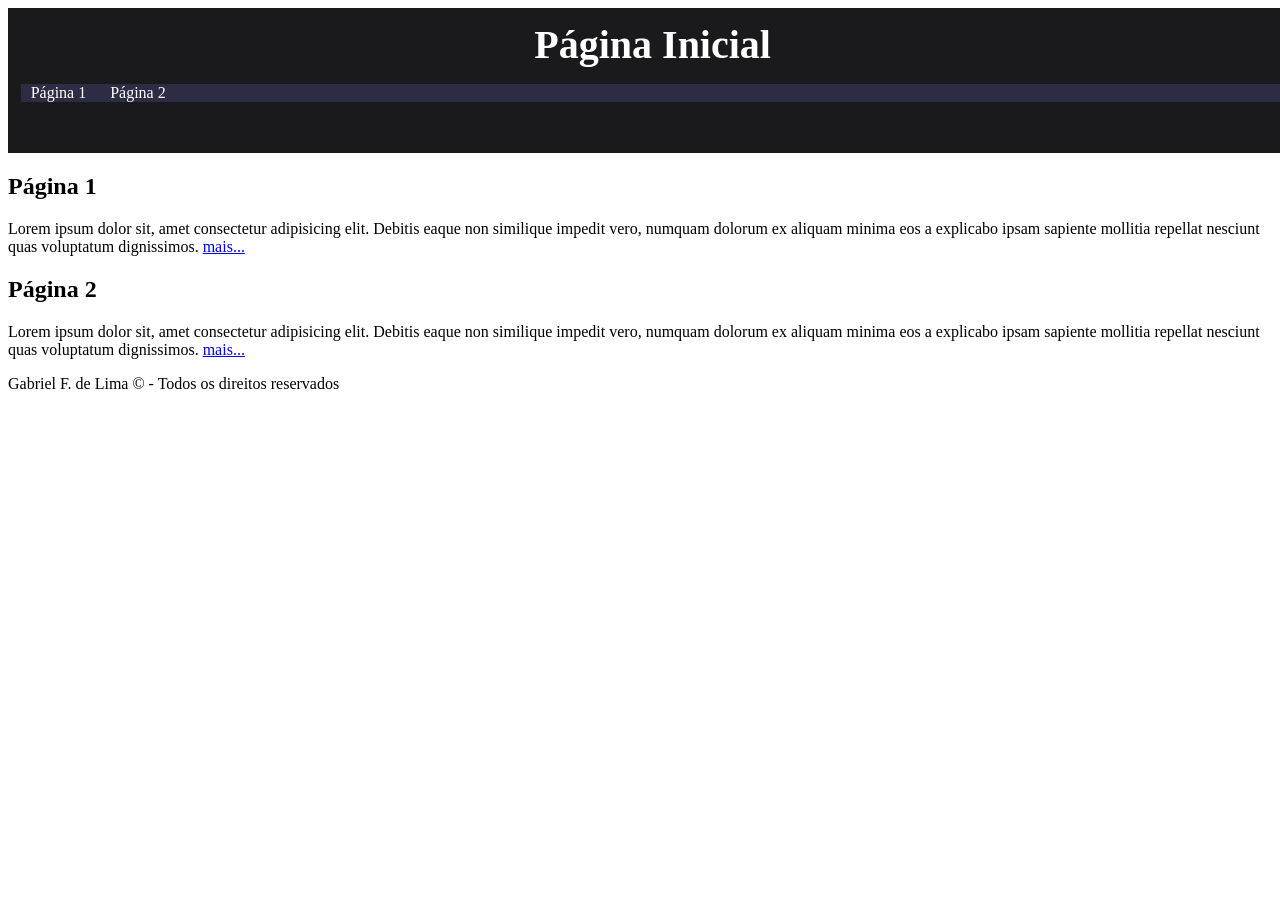
<file: index.html>
<!DOCTYPE html>
<html lang="pt-br">
<head>
  <meta charset="UTF-8">
  <meta name="viewport" content="width=device-width, initial-scale=1.0">
  <title>Página Inicial</title>
  <link rel="stylesheet" href="./css/style.css">
</head>
<body>
  <header>
    <!---CSS inline-->
    <h1>Página Inicial</h1>
    <nav>
      <ul>
        <li><a href="./pagina1.html">Página 1</a></li> <!--Tag a cria links-->
        <li><a href="./paginas/pagina2.html">Página 2</a></li>
      </ul>
    </nav>
  </header>
  <main>
    <section>
      <h2>Página 1</h2>
      <p>Lorem ipsum dolor sit, amet consectetur adipisicing elit. Debitis eaque non similique impedit vero, 
      numquam dolorum ex aliquam minima eos a explicabo ipsam sapiente mollitia repellat nesciunt quas voluptatum dignissimos.
      <a href="./pagina1.html">mais...</a>
      </p>
      <h2>Página 2</h2>
      <p>Lorem ipsum dolor sit, amet consectetur adipisicing elit. Debitis eaque non similique impedit vero, 
      numquam dolorum ex aliquam minima eos a explicabo ipsam sapiente mollitia repellat nesciunt quas voluptatum dignissimos.
      <a href="./paginas/pagina2.html">mais...</a>
    </section>
  </main>
  <footer>
    <p>Gabriel F. de Lima &copy; - Todos os direitos reservados</p>
  </footer>
</body>
</html>
</file>
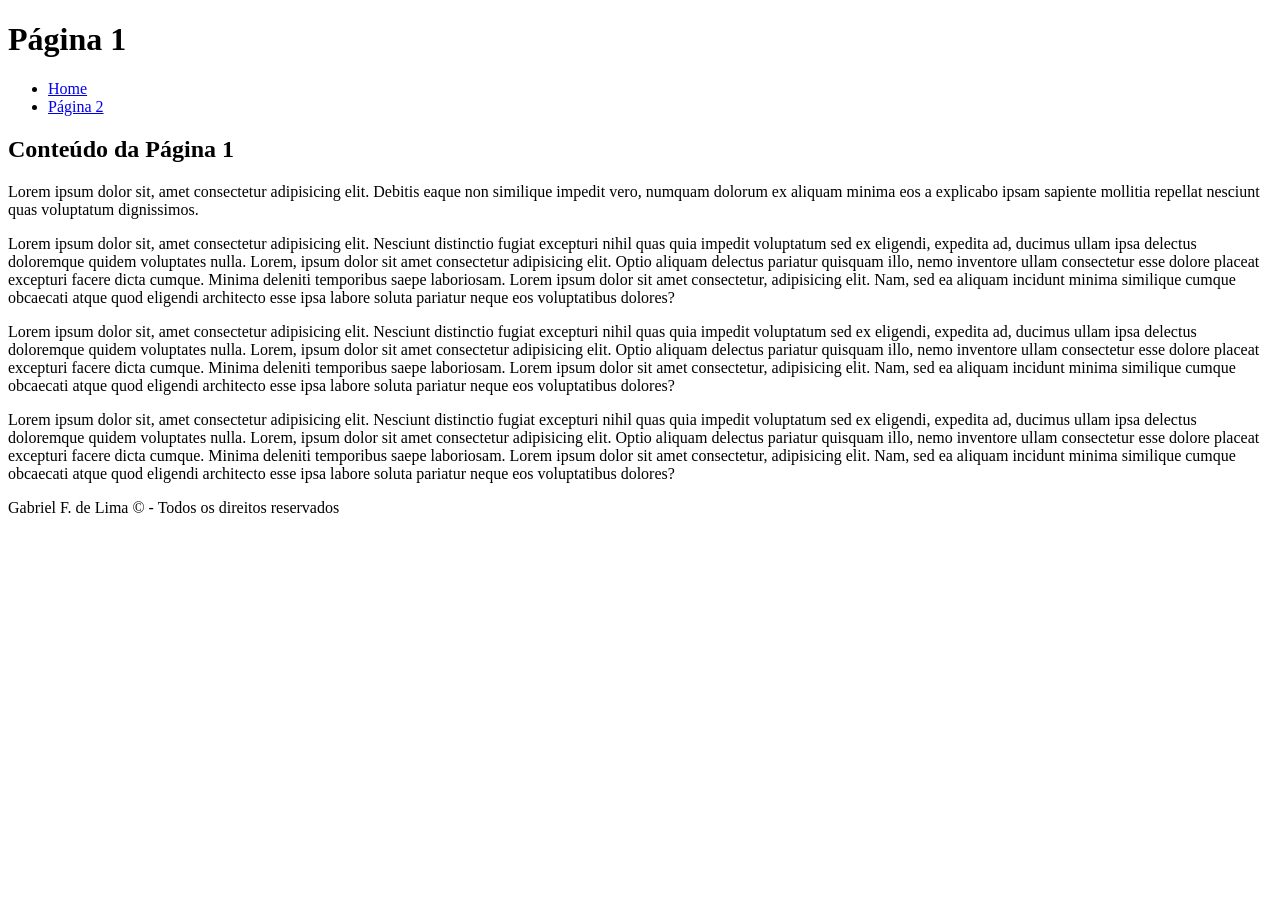
<file: pagina1.html>
<!DOCTYPE html>
<html lang="pt-br">
<head>
  <meta charset="UTF-8">
  <meta name="viewport" content="width=device-width, initial-scale=1.0">
  <title>Página 1</title>
</head>
<body>
  <header>
    <h1>Página 1</h1>
    <nav>
      <ul>
        <li><a href="./index.html">Home</a></li> <!--Tag a cria links-->
        <li><a href="./paginas/pagina2.html">Página 2</a></li>
      </ul>
    </nav>
  </header>
  <main>
    <section>
      <h2>Conteúdo da Página 1</h2>
      <p>Lorem ipsum dolor sit, amet consectetur adipisicing elit. Debitis eaque non similique impedit vero, 
      numquam dolorum ex aliquam minima eos a explicabo ipsam sapiente mollitia repellat nesciunt quas voluptatum dignissimos.
      </p>
      <p>
        Lorem ipsum dolor sit, amet consectetur adipisicing elit. Nesciunt distinctio 
        fugiat excepturi nihil quas quia impedit voluptatum sed ex eligendi, expedita ad, ducimus ullam ipsa delectus 
        doloremque quidem voluptates nulla. Lorem, ipsum dolor sit amet consectetur adipisicing elit. Optio aliquam 
        delectus pariatur quisquam illo, nemo inventore ullam consectetur esse dolore placeat excepturi facere dicta 
        cumque. Minima deleniti temporibus saepe laboriosam. Lorem ipsum dolor sit amet consectetur, adipisicing elit. 
        Nam, sed ea aliquam incidunt minima similique cumque obcaecati atque quod eligendi architecto esse ipsa labore soluta 
        pariatur neque eos voluptatibus dolores?
      </p>
      <p>
        Lorem ipsum dolor sit, amet consectetur adipisicing elit. Nesciunt distinctio 
        fugiat excepturi nihil quas quia impedit voluptatum sed ex eligendi, expedita ad, ducimus ullam ipsa delectus 
        doloremque quidem voluptates nulla. Lorem, ipsum dolor sit amet consectetur adipisicing elit. Optio aliquam 
        delectus pariatur quisquam illo, nemo inventore ullam consectetur esse dolore placeat excepturi facere dicta 
        cumque. Minima deleniti temporibus saepe laboriosam. Lorem ipsum dolor sit amet consectetur, adipisicing elit. 
        Nam, sed ea aliquam incidunt minima similique cumque obcaecati atque quod eligendi architecto esse ipsa labore soluta 
        pariatur neque eos voluptatibus dolores?
      </p>
      <p>
        Lorem ipsum dolor sit, amet consectetur adipisicing elit. Nesciunt distinctio 
        fugiat excepturi nihil quas quia impedit voluptatum sed ex eligendi, expedita ad, ducimus ullam ipsa delectus 
        doloremque quidem voluptates nulla. Lorem, ipsum dolor sit amet consectetur adipisicing elit. Optio aliquam 
        delectus pariatur quisquam illo, nemo inventore ullam consectetur esse dolore placeat excepturi facere dicta 
        cumque. Minima deleniti temporibus saepe laboriosam. Lorem ipsum dolor sit amet consectetur, adipisicing elit. 
        Nam, sed ea aliquam incidunt minima similique cumque obcaecati atque quod eligendi architecto esse ipsa labore soluta 
        pariatur neque eos voluptatibus dolores?
      </p>
    </section>
  </main>
  <footer>
    <p>Gabriel F. de Lima &copy; - Todos os direitos reservados</p>
  </footer>
</body>
</html>
</file>
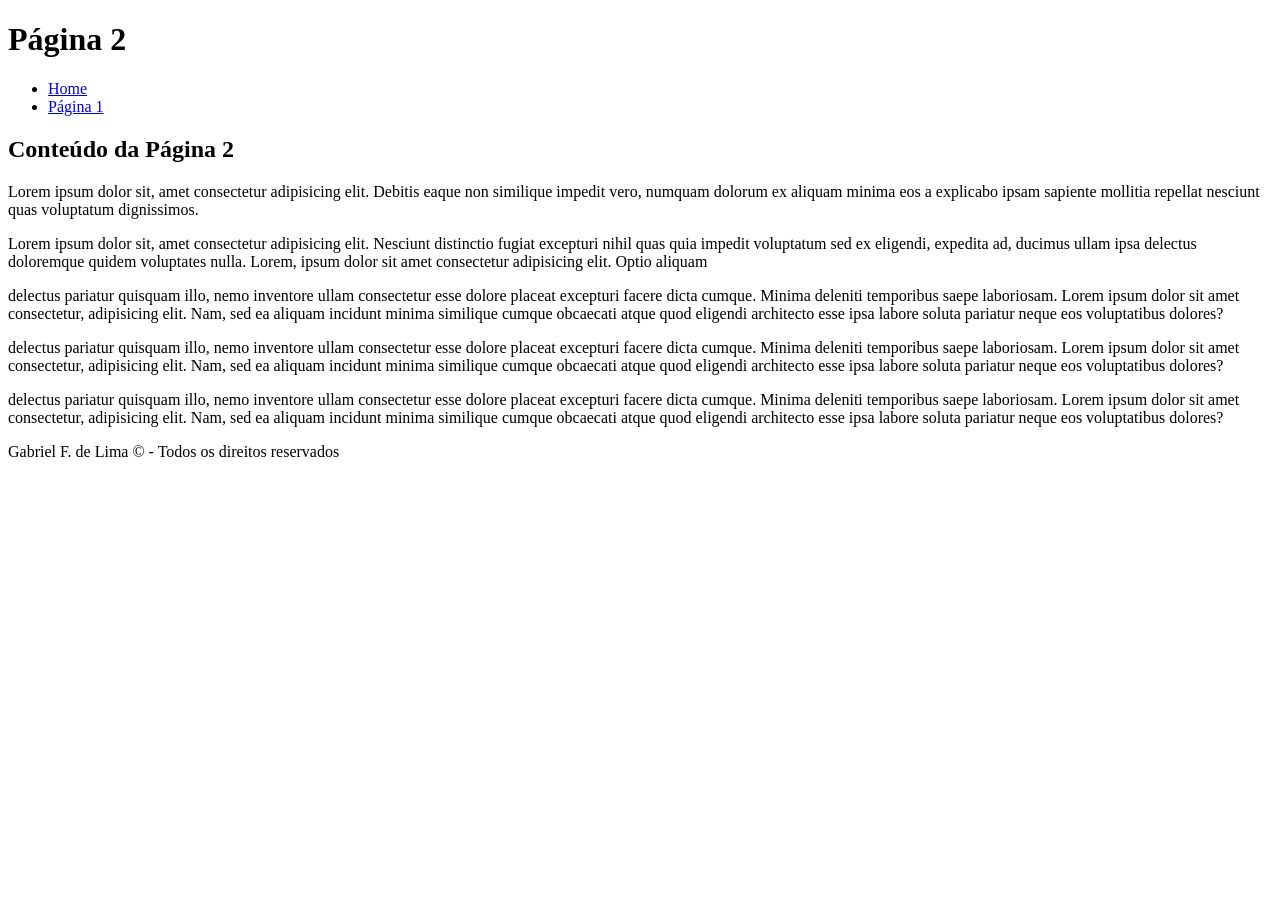
<file: paginas/pagina2.html>
<!DOCTYPE html>
<html lang="pt-br">
<head>
  <meta charset="UTF-8">
  <meta name="viewport" content="width=device-width, initial-scale=1.0">
  <title>Página 2</title>
</head>
<body>
  <header>
    <h1>Página 2</h1>
    <nav>
      <ul>
        <li><a href="../index.html">Home</a></li> <!--Tag a cria links-->
        <li><a href="../pagina1.html">Página 1</a></li>
      </ul>
    </nav>
  </header>
  <main>
    <section>
      <h2>Conteúdo da Página 2</h2>
      <p>Lorem ipsum dolor sit, amet consectetur adipisicing elit. Debitis eaque non similique impedit vero, 
      numquam dolorum ex aliquam minima eos a explicabo ipsam sapiente mollitia repellat nesciunt quas voluptatum dignissimos.
      </p>
      <p>
        Lorem ipsum dolor sit, amet consectetur adipisicing elit. Nesciunt distinctio 
        fugiat excepturi nihil quas quia impedit voluptatum sed ex eligendi, expedita ad, ducimus ullam ipsa delectus 
        doloremque quidem voluptates nulla. Lorem, ipsum dolor sit amet consectetur adipisicing elit. Optio aliquam 
      </p>
      <p>
        delectus pariatur quisquam illo, nemo inventore ullam consectetur esse dolore placeat excepturi facere dicta 
        cumque. Minima deleniti temporibus saepe laboriosam. Lorem ipsum dolor sit amet consectetur, adipisicing elit. 
        Nam, sed ea aliquam incidunt minima similique cumque obcaecati atque quod eligendi architecto esse ipsa labore soluta 
        pariatur neque eos voluptatibus dolores?
      </p>
      <p>
        delectus pariatur quisquam illo, nemo inventore ullam consectetur esse dolore placeat excepturi facere dicta 
        cumque. Minima deleniti temporibus saepe laboriosam. Lorem ipsum dolor sit amet consectetur, adipisicing elit. 
        Nam, sed ea aliquam incidunt minima similique cumque obcaecati atque quod eligendi architecto esse ipsa labore soluta 
        pariatur neque eos voluptatibus dolores?
      </p>
      <p>
        delectus pariatur quisquam illo, nemo inventore ullam consectetur esse dolore placeat excepturi facere dicta 
        cumque. Minima deleniti temporibus saepe laboriosam. Lorem ipsum dolor sit amet consectetur, adipisicing elit. 
        Nam, sed ea aliquam incidunt minima similique cumque obcaecati atque quod eligendi architecto esse ipsa labore soluta 
        pariatur neque eos voluptatibus dolores?
      </p>
      
    </section>
  </main>
  <footer>
    <p>Gabriel F. de Lima &copy; - Todos os direitos reservados</p>
  </footer>
</body>
</html>
</file>
<file: css/style.css>
header
{
    /*fundo*/
    background-color: #1a1a1c;
    /*espaçamento entre o conteúdo e as bordas. É a margem interna*/
    padding: 1%;
    color:#fff;
    /*largura*/
    width: 100%;
    height: 120px;
    margin: 0 auto;
}

header h1
{
    font-size: 40px;
    text-align: center;
    margin: 0;
}

header nav ul
{
    list-style: none;
    background-color: #2c2c45;
    padding: 0;
}

header nav ul li
{
    display: inline-block;
    margin: 0 10px;
}

header nav ul li a
{
    color: #fff;
    text-decoration: none;
}
</file>
